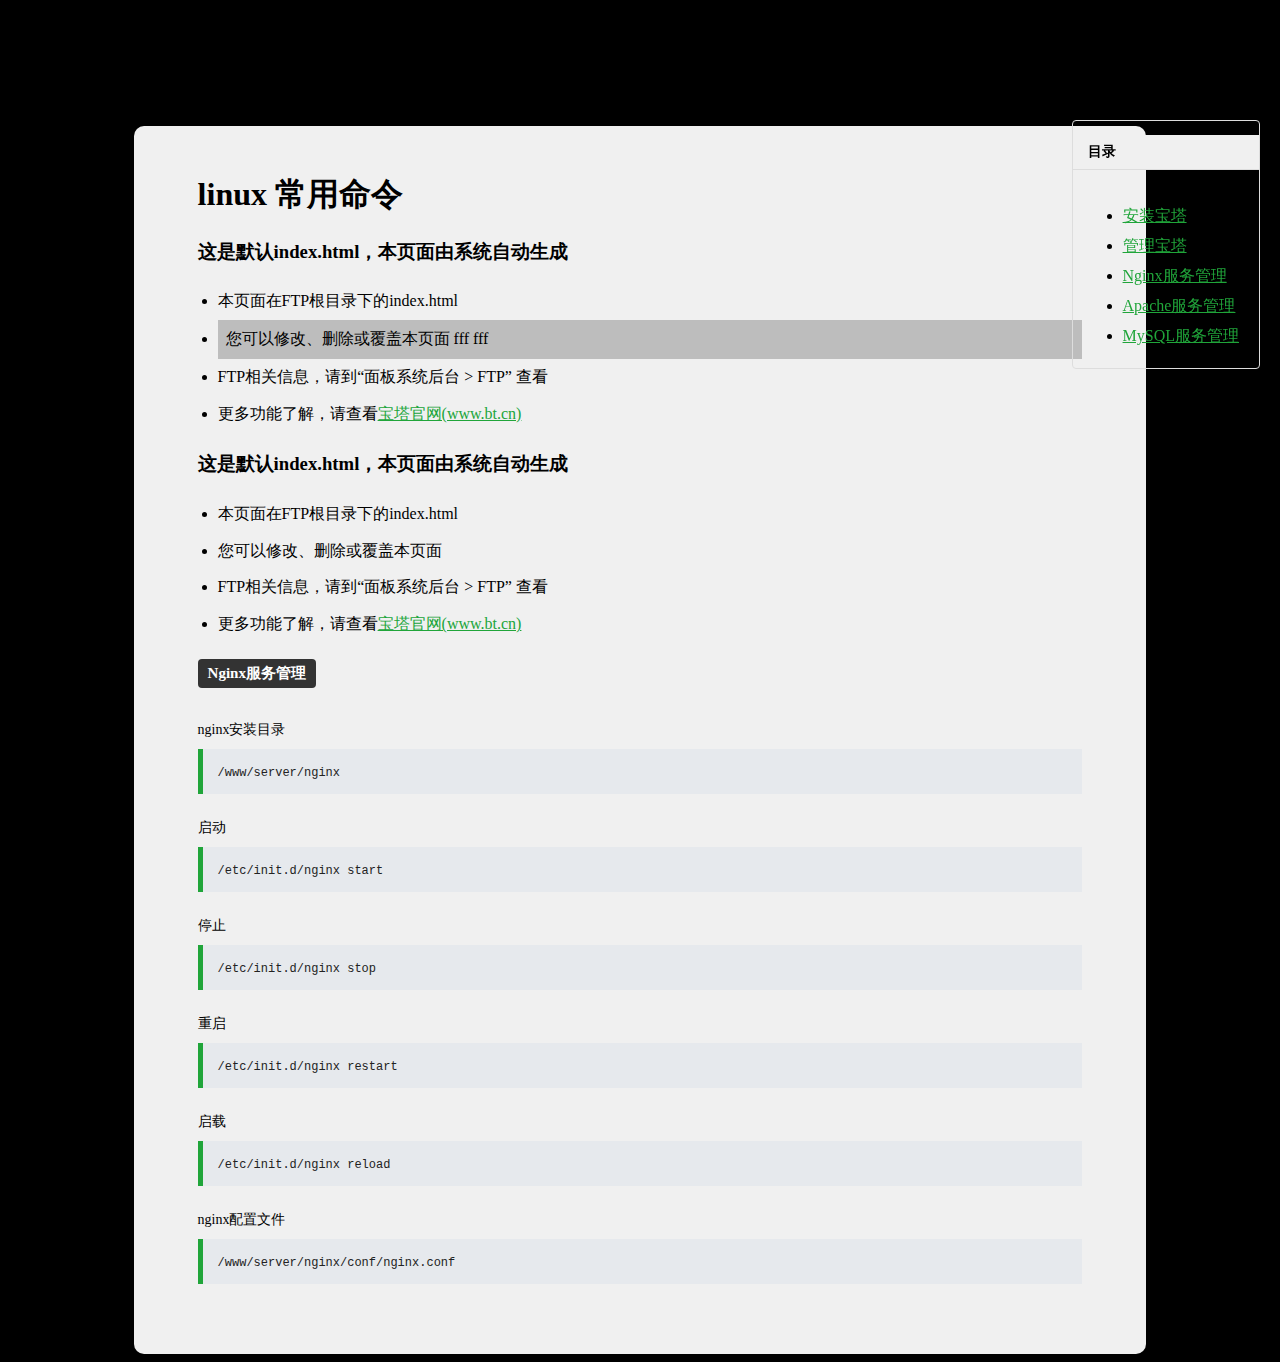
<file: index.html>
<html>
<head>
    <meta charset="utf-8">
    <title> linux 常用命令 </title>
    <style>
     body {background-color: #000;}
        .container {
            width: 70%;
            margin: 10% auto 0;
            background-color: #f0f0f0;
            padding: 2% 5%;
            border-radius: 10px
        }
        .ps {
            background-color: #BDBDBD;
            padding: 1px 8px;
        }       

        ul {
            padding-left: 20px;
        }

            ul li {
                line-height: 2.3
            }

        a {
            color: #20a53a
        }
 	.th2{
		background-color: #333;
		color: #fff;
		display: table;
		font-size: 15px;
		padding: 5px 10px;
		border-radius: 4px;
	}
	.btcode{
		padding:20px 0;
	}
	.btcode span{
		font-size:14px;
	}
	.btcode pre{
		background: #e6e9ed;
		border-left: 5px solid #20a53a;
		color: #222;
		font: 12px/20px Consolas,"Courier New",Courier,monospace;
		margin: 10px 0 25px;
		overflow: hidden;
		overflow-wrap: break-word;
		padding-left: 15px;
		height: 45px;
		line-height: 48px;
		white-space: pre-wrap;
	}
	.info{
		margin-left:10px;
		color:#888;
	}
	.code-title{
		border: 1px solid #ddd;
		position: fixed;
		right: 20px;
		top: 120px;
		border-radius: 4px;
	}
	.code-title h3{
		padding: 0 15px;
		font-size:14px;
		line-height:34px;
		background-color:#f0f0f0;
		border-bottom:#ddd 1px solid;
	}
	.code-list{
		padding:1px 20px;
	}
	.code-list ul li{
		list-style-type: disc;
		line-height:30px;
		margin-left:10px;
	}
	.code-list .active a{
		font-size: 14px;
		color: #37a12b;
	}
    </style>
</head>
<body>
    <div class="container">
        <h1> linux 常用命令 </h1>
        <h3>这是默认index.html，本页面由系统自动生成</h3>
        <ul>
            <li>本页面在FTP根目录下的index.html</li>
            <li class="ps">您可以修改、删除或覆盖本页面
            fff
            fff</li>
            <li>FTP相关信息，请到“面板系统后台 > FTP” 查看</li>
            <li>更多功能了解，请查看<a href="https://www.bt.cn" target="_blank">宝塔官网(www.bt.cn)</a></li>
        </ul>
                <h3>这是默认index.html，本页面由系统自动生成</h3>
        <ul>
            <li>本页面在FTP根目录下的index.html</li>
            <li>您可以修改、删除或覆盖本页面</li>
            <li>FTP相关信息，请到“面板系统后台 > FTP” 查看</li>
            <li>更多功能了解，请查看<a href="https://www.bt.cn" target="_blank">宝塔官网(www.bt.cn)</a></li>
        </ul>
				<a name="nginx"></a>
				<h2 class="th2">Nginx服务管理</h2>
				<div class="btcode">
					<span>nginx安装目录</span>
					<pre>/www/server/nginx</pre>
					<span>启动</span>
					<pre>/etc/init.d/nginx start</pre>
					<span>停止</span>
					<pre>/etc/init.d/nginx stop</pre>
					<span>重启</span>
					<pre>/etc/init.d/nginx restart</pre>
					<span>启载</span>
					<pre>/etc/init.d/nginx reload</pre>
					<span>nginx配置文件</span>
					<pre>/www/server/nginx/conf/nginx.conf</pre>
				</div>
 		<div class="code-title">
			<h3>目录</h3>
			<div class="code-list">
				<ul>
					<li><a href="#install">安装宝塔</a></li>
					<li><a href="#main">管理宝塔</a></li>
					<li><a href="#nginx">Nginx服务管理</a></li>
					<li><a href="#apache">Apache服务管理</a></li>
					<li><a href="#mysql">MySQL服务管理</a></li>
				</ul>
			</div>
    </div>
</body>
</html>
</file>
